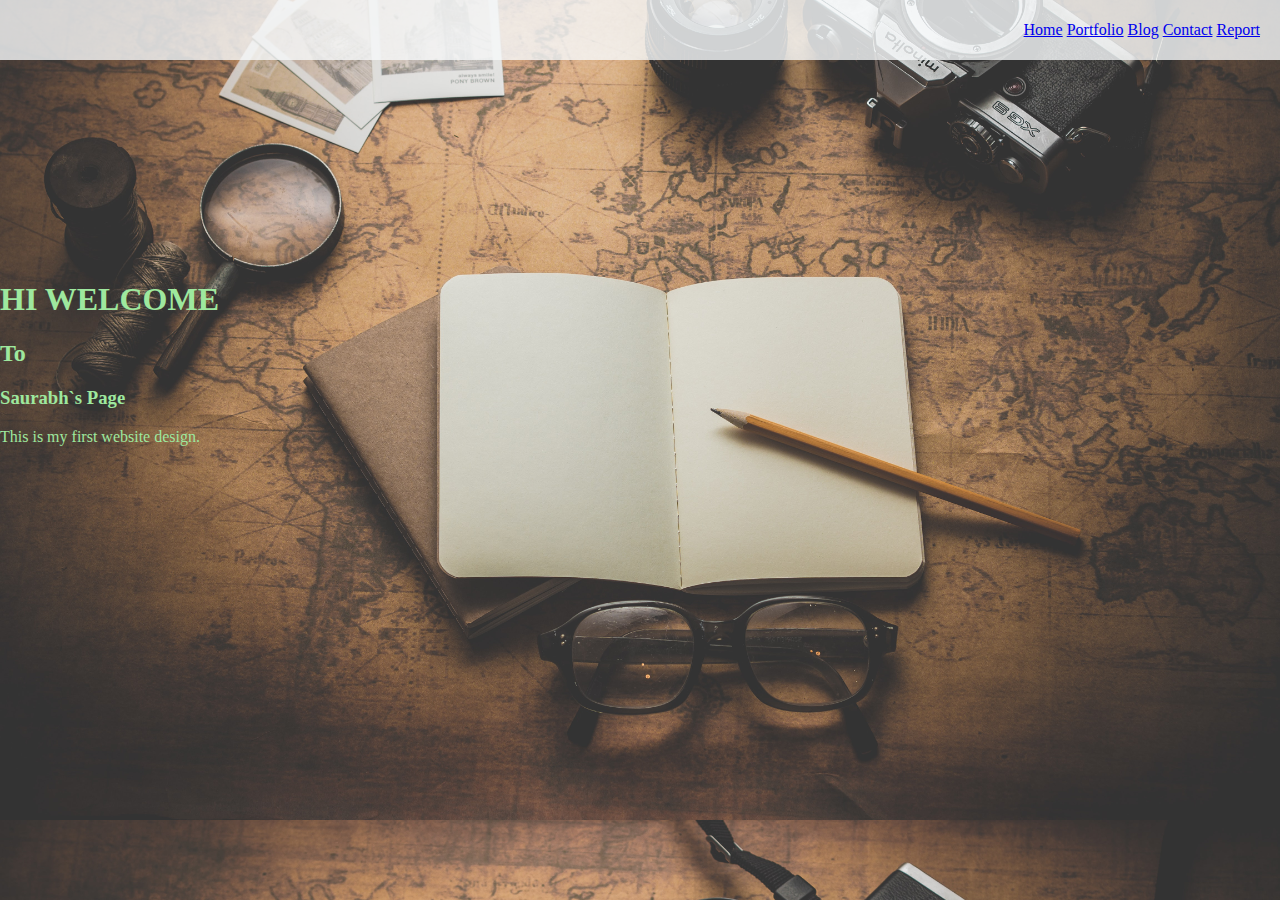
<file: Assignment/index.html>
<!DOCTYPE html>
<html>
<head>
	 <title>Saurabh`s Page</title>
	 <link rel="stylesheet" type="text/css" href="style.css">
	 <meta name="viewport" content="width=device-width,initial-scale=1.0">
</head>
<body>
	 <nav>
	 	<div class="main">
	 	<input type="checkbox" name="checkbox" id="font">
   <div id="bla">             
  	<div class="port"></div>
  	<div class="port"></div>
  	<div class="port"></div>
  </div>
   <div class="uli">
	 		<ul>
	 			<a href="index.html">Home</a>
	 			<a href="portfolio.html">Portfolio</a>
	 			<a href="blog.html">Blog</a>
	 			<a href="contact.html">Contact</a>
				 <a href="sitereport.html">Report</a>

	 		</ul>
	 	
	 	</div>
	 </div>
	 </nav>


	 	<div class="text">
	 		<h1>HI WELCOME</h1>
	 		<h2>To</h2>
	 		<h3>Saurabh`s Page</h3>
			<p>This is my first website design.</p>
	 	</div>
     
</body>
</html>
</file>
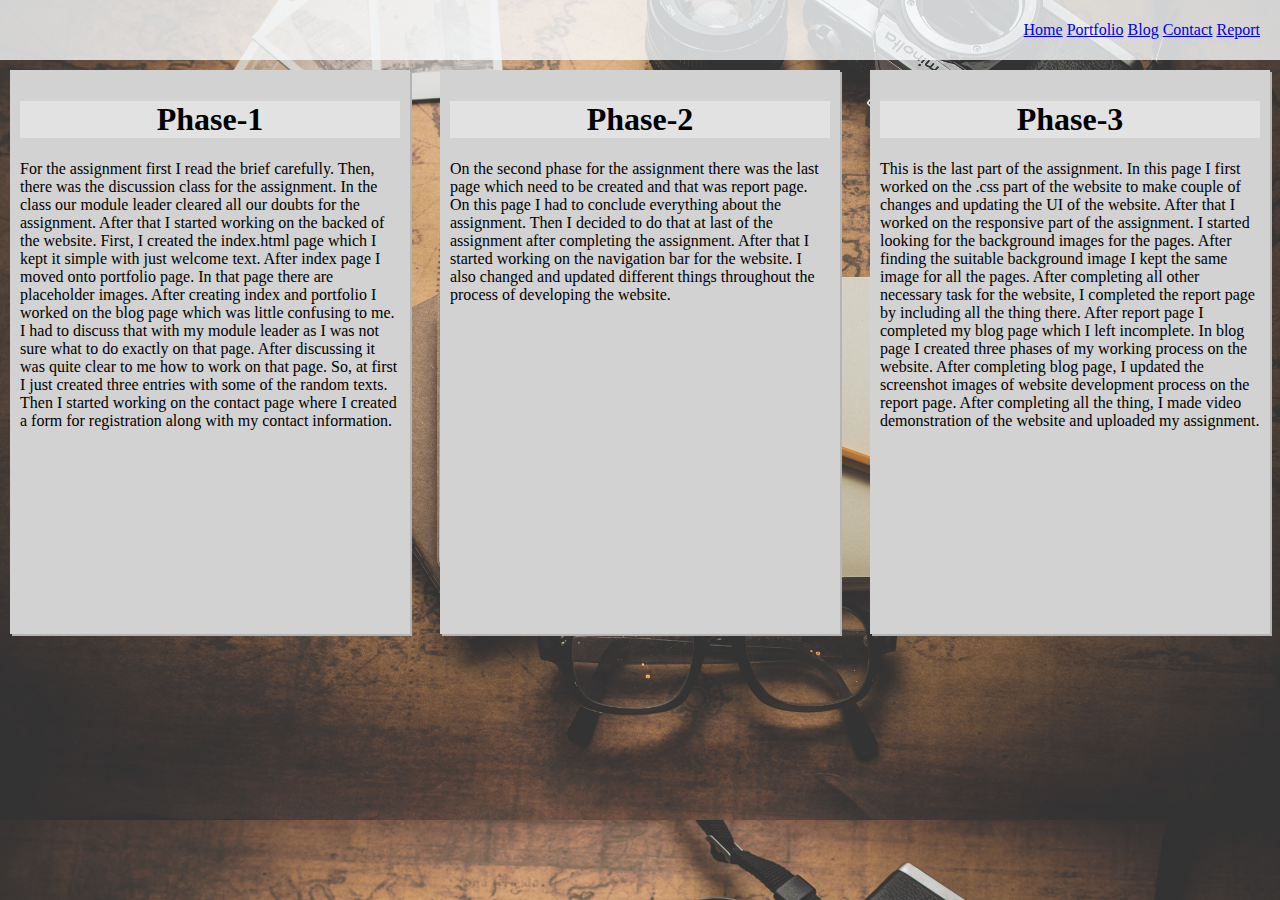
<file: Assignment/blog.html>
<!DOCTYPE html>
<html>
<head>
	 <title>Saurabh`s Page</title>
	 <link rel="stylesheet" type="text/css" href="style.css">
	 <meta name="viewport" content="width=device-width,initial-scale=1.0">
</head>
<body>
	 <nav>
	 	<div class="main">
	 	<input type="checkbox" name="checkbox" id="font">
   <div id="bla">             
  	<div class="port"></div>
  	<div class="port"></div>
  	<div class="port"></div>
  </div>
   <div class="uli">
	 		<ul>
	 			<a href="index.html">Home</a>
	 			<a href="portfolio.html">Portfolio</a>
	 			<a href="blog.html">Blog</a>
	 			<a href="contact.html">Contact</a>
				 <a href="sitereport.html">Report</a>

	 		</ul>
	 	
	 	</div>
	 </div>
	 </nav>


     <main id="main">
        <div>
			<h1>Phase-1</h1>
			For the assignment first I read the brief carefully. Then, there was the discussion class for the assignment. In the class our module leader cleared all our doubts for the assignment. After that I started working on the backed of the website. First, I created the index.html page which I kept it simple with just welcome text. After index page I moved onto portfolio page. In that page  there are placeholder images. After creating index and portfolio I worked on the blog page which was little confusing to me. I had to discuss that with my module leader as I was not sure what to do exactly on that page. After discussing it was quite clear to me how to work on that page. So, at first I just created three entries with some of the random texts. Then I started working on the contact page where I created a form for registration along with my contact information. 
            </div>

        <div>
			<h1>Phase-2</h1>
			On the second phase for the assignment there was the last page which need to be created and that was report page. On this page I had to conclude everything about the assignment. Then I decided to do that at last of the assignment after completing the assignment. After that I started working on the navigation bar for the website. I also changed and updated different things throughout the process of developing the  website. 	
		</div>

        <div><h1>Phase-3</h1>
			This is the last part of the assignment. In this page I first worked on the .css part of the website to make couple of changes and updating the UI of the website. After that I worked on the responsive part of the assignment. I started looking for the background images for the pages. After finding the suitable background image I kept the same image for all the pages. After completing all other necessary task for the website, I completed the report page by including all the thing there. After report page I completed my blog page which I left incomplete. In blog page I created three phases of my working process on the website. After completing blog page, I updated the screenshot images of website development process on the report page. After completing all the thing, I made video demonstration of the website and uploaded my assignment. 	
		</div>
        

    </main>
     
</body>
</html>
</file>
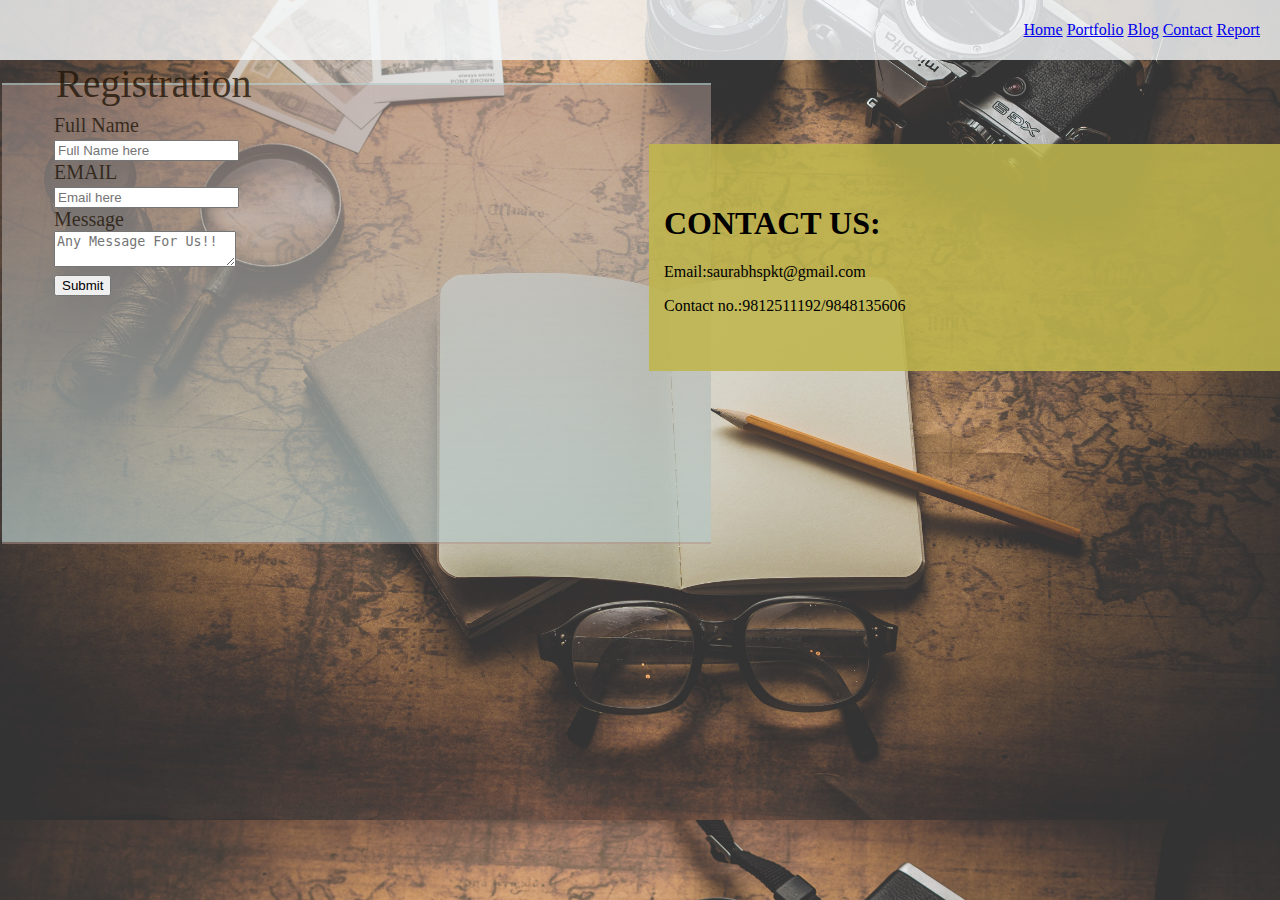
<file: Assignment/contact.html>
<!DOCTYPE HTML>
<html>
<head>
	    <title>Contact</title>
	      <link rel="stylesheet" type="text/css" href="style.css">
	        <meta name="viewport" content="width=device-width,initial-scale=1.0">
</head>

<body>
   <nav>
	 	<div class="main">
	 			 		<input type="checkbox" name="checkbox" id="font">
   <div id="bla">
  	  <div class="port"></div>
  	   <div class="port"></div>
  	    <div class="port"></div>
  </div>
   <div class="uli">
	 		<ul>
				<a href="index.html">Home</a>
	 			<a href="portfolio.html">Portfolio</a>
	 			<a href="blog.html">Blog</a>
	 			<a href="contact.html">Contact</a>
				 <a href="sitereport.html">Report</a>

	 		</ul>
	</div>
</div>

	 </nav>
	 <form action="mailto:saurabhspkt@gmail.com" method="get">
		<fieldset>
			<legend>Registration</legend>
			Full Name<br>
			<input type="text" name="Fullname" required="required" placeholder="Full Name here"> <br>

			EMAIL<br>
			<input type="email" name="useremail" required="Please enter your email" placeholder="Email here"> <br>

			Message<br>
			<textarea name="Message" placeholder="Any Message For Us!!"></textarea> 
			<br>


			<input type="submit" name="Register"> 

		

</fieldset>
	 </form>

   <div class="contact">

	     <h1>CONTACT US:</h1>
		      <p>Email:saurabhspkt@gmail.com</p>
		      <p>Contact no.:9812511192/9848135606</p>

	</div>

</body>
</html>
</file>
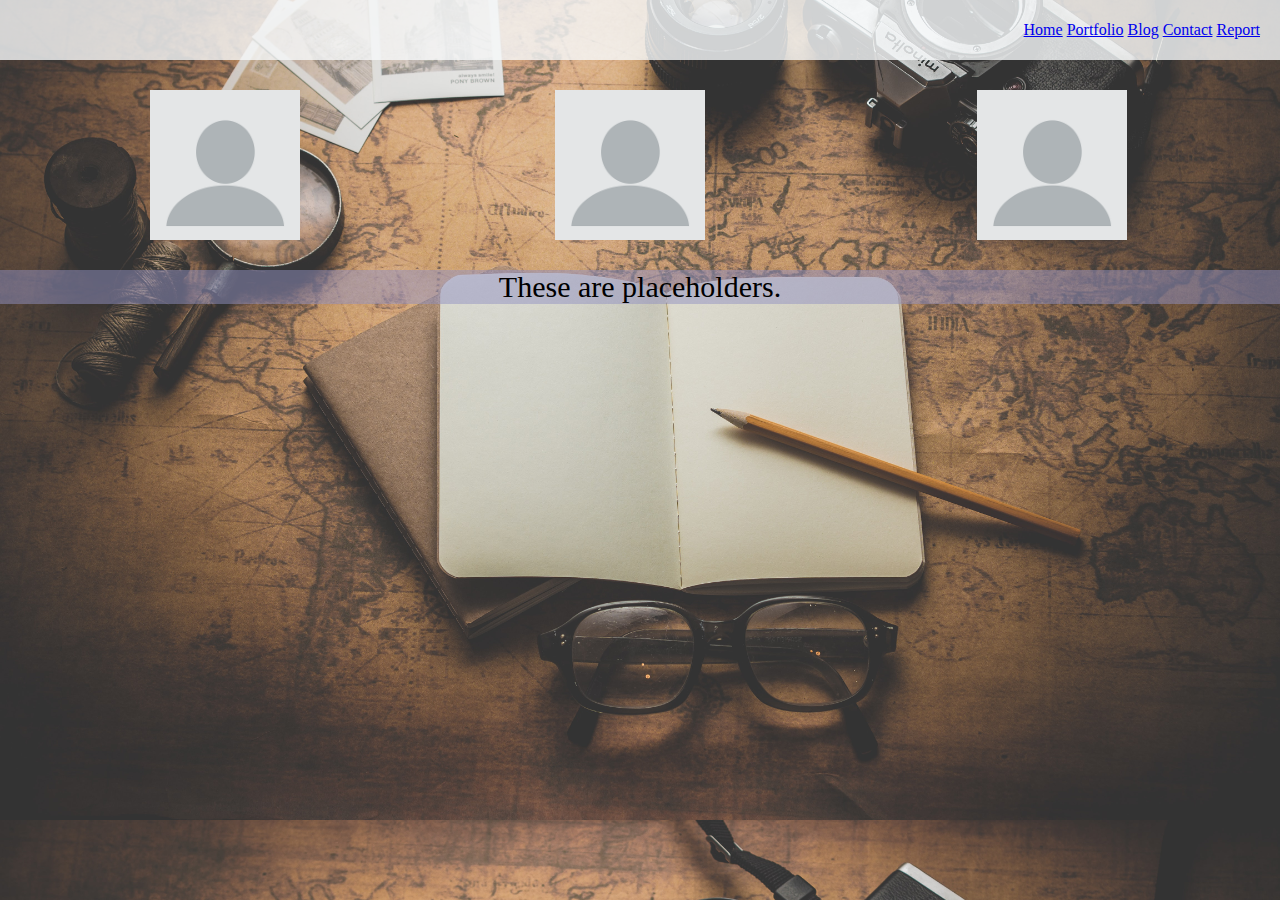
<file: Assignment/portfolio.html>
<!DOCTYPE HTML>
<html>
<head>
	<title>Portfolio</title>
	<link rel="stylesheet" type="text/css" href="style.css">
	 <meta name="viewport" content="width=device-width,initial-scale=1.0">
</head>
<body>
	 <nav>
	 	<div class="main">
	 			 		<input type="checkbox" name="checkbox" id="font">
  <div id="bla">
  	<div class="port"></div>
  	<div class="port"></div>
  	<div class="port"></div>
  </div>
   <div class="uli">
	 		<ul>
				<a href="index.html">Home</a>
	 			<a href="portfolio.html">Portfolio</a>
	 			<a href="blog.html">Blog</a>
	 			<a href="contact.html">Contact</a>
				 <a href="sitereport.html">Report</a>

	 		</ul>
	 	
	 	</div>
	 </div>
	 </nav>
	 <div class="image">
	 	
	 	<img class="placeholder1" src="blank.png" alt="placeholder">
	 	<img class="placeholder2" src="blank.png" alt="placeholder">
	 	<img class="placeholder3" src="blank.png" alt="placeholder">

	 </div>
    <div class="placeholder">
    	<p>These are placeholders.</p>
    </div>
</body>
</html>
</file>
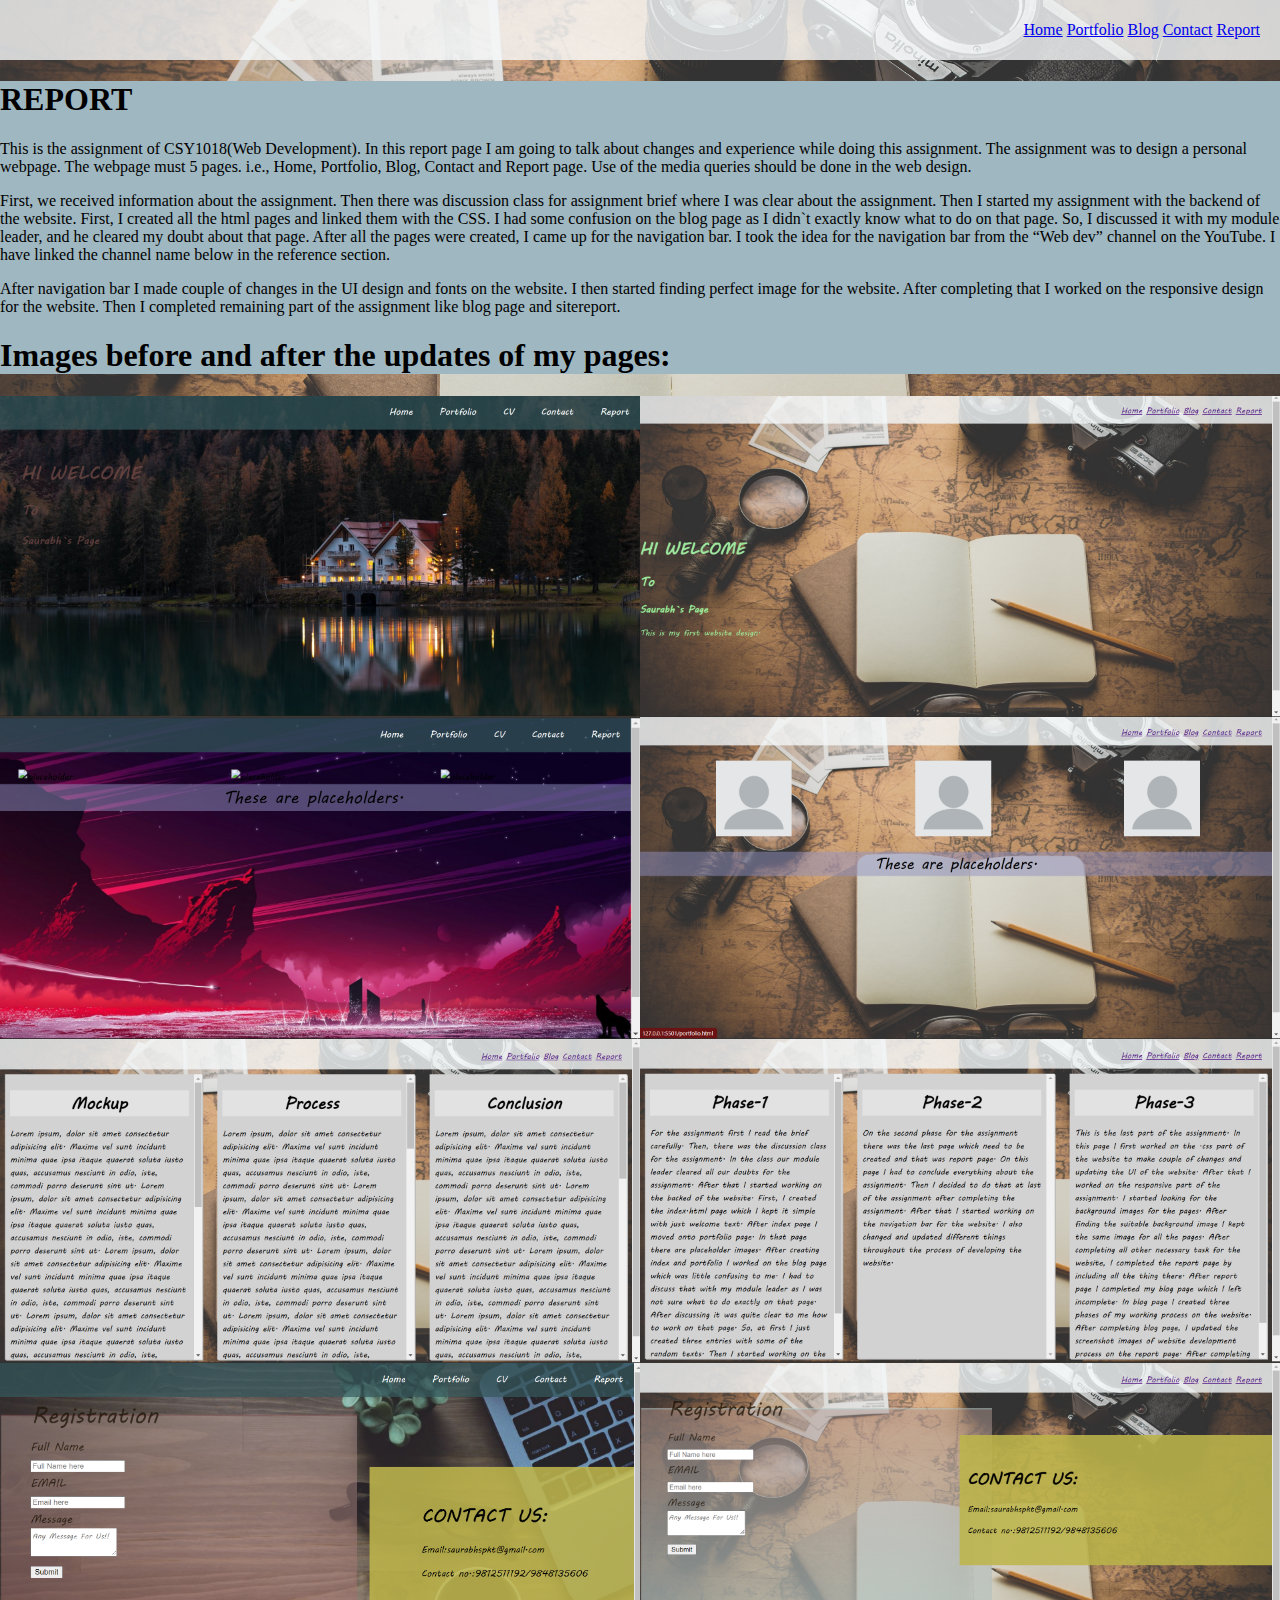
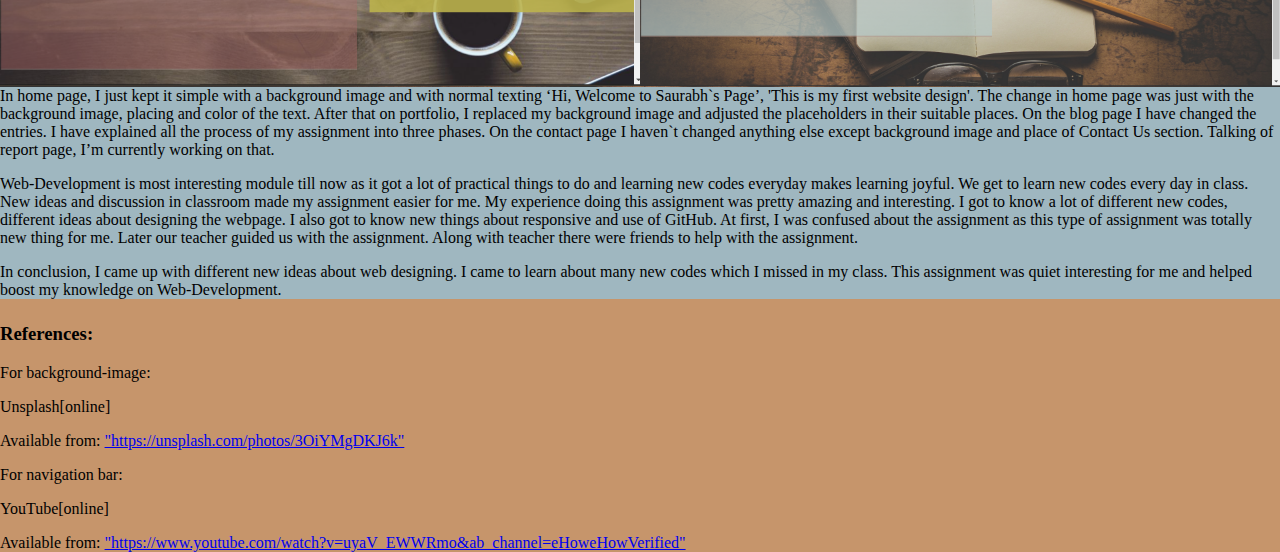
<file: Assignment/sitereport.html>
<!DOCTYPE HTML>
<html>
<head>
	<title>Report</title>
	<link rel="stylesheet" type="text/css" href="style.css">
	 <meta name="viewport" content="width=device-width,initial-scale=1.0">
</head>
<body>
	 <nav>
	 	<div class="main">
	 			 		<input type="checkbox" name="checkbox" id="font">
  <div id="bla">
  	<div class="port"></div>
  	<div class="port"></div>
  	<div class="port"></div>
  </div>
   <div class="uli">
	 		<ul>
				<a href="index.html">Home</a>
	 			<a href="portfolio.html">Portfolio</a>
				 <a href="blog.html">Blog</a>
				<a href="contact.html">Contact</a>
	 			<a href="sitereport.html">Report</a>
	 		</ul>
	 	</div>
	 	</div>
</nav>
	 <div class="writing1">
	 	<h1>REPORT</h1>
	 	<p>This is the assignment of CSY1018(Web Development). In this report page I am going to talk about changes and experience while doing this assignment. The assignment was to design a personal webpage. The webpage must 5 pages. i.e., Home, Portfolio, Blog, Contact and Report page. Use of the media queries should be done in the web design.</p>
		<p>First, we received information about the assignment. Then there was discussion class for assignment brief where I was clear about the assignment. Then I started my assignment with the backend of the website. First, I created all the html pages and linked them with the CSS. I had some confusion on the blog page as I didn`t exactly know what to do on that page. So, I discussed it with my module leader, and he cleared my doubt about that page. After all the pages were created, I came up for the navigation bar. I took the idea for the navigation bar from the “Web dev” channel on the YouTube. I have linked the channel name below in the reference section. 
</p>
<p>After navigation bar I made couple of changes in the UI design and fonts on the website. I then started finding perfect image for the website. After completing that I worked on the responsive design for the website. Then I completed remaining part of the assignment like blog page and sitereport. </p>
<h1>Images before and after the updates of my pages:</h1>
</div>

<div class="pics">
  <img class="homeA" src="homeA.png">
  <img class="homeB" src="homeB.png">
   <img class="portfolioA" src="portfolioA.png">
  <img class="portfolioB" src="portfolioB.png">
    <img class="blogA" src="blogA.png">
    <img class="blogB" src="blogB.png">
    <img class="contactA" src="contactA.png">
  <img class="contactB" src="contactB.png">

</div>

	 <div class="writing2">
	 	  <div class="desc">
	 		
	 	</div>
 		<p>In home page, I just kept it simple with a background image and with normal texting ‘Hi, Welcome to Saurabh`s Page’, 'This is my first website design'. The change in home page was just with the background image, placing and color of the text. After that on portfolio, I replaced my background image and adjusted the placeholders in their suitable places. On the blog page I have changed the entries. I have explained all the process of my assignment into three phases. On the contact page I haven`t changed anything else except background image and place of Contact Us section. Talking of report page, I’m currently working on that.</p>
		<p>Web-Development is most interesting module till now as it got a lot of practical things to do and learning new codes everyday makes learning joyful. We get to learn new codes every day in class. New ideas and discussion in classroom made my assignment easier for me.  My experience doing this assignment was pretty amazing and interesting. I got to know a lot of different new codes, different ideas about designing the webpage. I also got to know new things about responsive and use of GitHub. At first, I was confused about the assignment as this type of assignment was totally new thing for me. Later our teacher guided us with the assignment.  Along with teacher there were friends to help with the assignment. </p>
 	
	<p>In conclusion, I came up with different new ideas about web designing. I came to learn about many new codes which I missed in my class. This assignment was quiet interesting for me and helped boost my knowledge on Web-Development.</p>
</div>

<div class="writing3">
	<h3>References:</h3>
  <p>   For background-image:</p>
  <p>Unsplash[online]</p>
  <p>Available from:
	<a href="https://unsplash.com/photos/3OiYMgDKJ6k" >
     "https://unsplash.com/photos/3OiYMgDKJ6k" </p>
	</a>


  <p> For navigation bar:</p>
  <p>YouTube[online]</p>
  	 <p>Available from:
	<a href="https://www.youtube.com/watch?v=uyaV_EWWRmo&ab_channel=eHoweHowVerified">
  "https://www.youtube.com/watch?v=uyaV_EWWRmo&ab_channel=eHoweHowVerified"</p>
	</a>
 
</div>

</body>
</html>
</file>
<file: Assignment/style.css>
body{                           /*This is the CSS for body section for all the HTML pages.*/
	background-image: url(style.jpg);
    margin:0px;
    width: 100%;
    height:680px;
    background-size:cover;
    background-position:center;
    /* background-repeat:no-repeat; */

}

#bla{
	display:none;
}

#main {
	display: grid;
	grid-template-columns: auto auto auto;
	column-gap: 30px;
	padding: 10px;
	height: 80%;
	
}

#main div{
	background-color:rgb(210, 210, 210);
	overflow-y: scroll;
	height: 100%;
	padding: 10px;
	box-shadow: 2px 2px rgb(181, 180, 180);
}
#main div h1{
	text-align: center;
	position:sticky;
	top:0;
	background-color:rgb(227, 226, 226);
}

.uli{   
	float:right;
	display:flex;
	text-decoration: none;
	color:white;
	padding:5px 20px;
	border:1px solid white transparent;
	transition:0.5s ease;
	height: 10px;
	
}

.uli a:hover{									/*This part is for hover on the text inside nav bar. */
	background-color: #7ac6c7;
	color: black;
}

nav{                                   /*This part is for the size and color of the navigation bar.*/
	background-color: #f6f9facd;
	height:60px;
	width:100%;
	margin-top: 0px;
}

#font{                             /*This part is for the checkbox in the navigation bar.*/
	position: relative;
	height:18px;
	width: 36px;
	top: 25px;
	opacity: 0;
}




/*Home*/

.text{      													/*This part is for the text in the home page.*/
	float:left;
	color: #9ee89e;
	text-align:left;
	padding-top: 200px;
	width: 100%;

}


/*Portfolio*/
.image{                               /*This is for the grid view of the image as placeholders.*/
	display: grid;
	grid-template-columns: auto auto auto;
}

.placeholder1{                /*This part is for the first image of palceholder*/
	 width:150px;
	 height:150px;
	 margin-top:30px;
     float: right;
     padding-left: 150px;
} 

.placeholder2{                /*This part is for the second image of palceholder*/
	 width:150px;
	 height:150px;
	 margin-top: 30px;
     float:left;
     margin-left: 102px;
}

.placeholder3{                         /*This part is for the third image of palceholder*/
	 width:150px;
	 height:150px;
	 margin-left: 120px;
	 margin-top: 30px;
	}

.placeholder{                       /*This part is for the text below the image of palceholder*/
	text-align: center;
	font-size: 30px;
	background-color: #9292c180;
	margin-top: 15px;
}





/*CV*/



.Profile{             /*This is for the header part containing img and name.*/
	width:100%;
	margin:0px;
}

.grid{                          /*This is for the grid view of the tables in the qualification area*/
	display: grid;
	grid-template-columns: auto auto;
}


.header{                   /*This part is for the top part of cv page.*/
	width:100%;
	background-color:#456076e3;
	text-align: left;
	margin-top: 5px;
}


.about{                    /*This is for the above section of the personal details area*/ 
		margin-top: 87px;
}

.header img{                      /*This is the part for the image inside CV page*/
	width: 180px;
	height: 180px;
	border-radius: 50%;
	border: 2px #f1eded00;
	top: 40px ;	
	left:40px;
	box-shadow: 3px 3px 10px rgba(0,0,0,0.5);
}

.header_txt{               /*This is the part for the text in the header section of the CV*/
	color:white;
	margin-left: 250px;
    margin-top: -163px;
}

.header_txt h1{                      /*This is the part for the name in the header section of the CV.*/
	font-size: 30px;
}
/* his part is for the  occupation in the header section of the CV  */ */

.header_txt p{                           
	font-size: 20 px;
	color:grey;
}

.left-area{                                /*This part is for the  left area of the CV */
	width:30%;
	background-color: #8585bcc4;
	text-align: center;
}

.left-area .details{            /*This part is for the personal details in left area of the CV */
	margin-top: 130px;
}


.right-area{                             /*This part is for the  right area of the CV */
    background-color: #b67ec4e0;
	margin-top: 88px;
    height: 382px;
    padding-top: 1px;
}

.ra{                                /*This is above section of the qualification area*/
	margin-top: -64px;
}

tr, td{												 /*This part is for size and border-color of the table.*/
	width:17%;
	border: 2px solid;
	border-color: #583062e0;
	padding: 10px;
}

.maintable{                                /*This part is for the size color and inside text of the table.*/
	border: 2px solid;
	text-align: center;
	border-collapse: collapse;
	margin:20px ;
	height: 20px;
	background-color:#e400ff12;
}

.details{                                  /*This is for the personal details area.*/
	background-color: #a2a2d473;
    height: 384px;
    margin-top: -84px;
}





/*Contact*/

 legend{                                  /*This part is for the font of registration in contact page.*/
	font-size: 40px;
}

 fieldset{ 					          /*This part is for the size background color font size and font color of registration page in contact. */
	width:50%;
	background-image: linear-gradient(rgb(174 149 143 / 51%),rgb(182 201 199 / 71%));
    height: 460px;
    border-color: #9a9aa500;
    margin-top: 0px;
    padding-left: 50px;
    color: #1f1407c9;
    font-size: 20px;
}

.contact{              /*This section is for the contact us part in contact page.*/
	background-color:#beb54ce0;
	margin:-150x;
    text-align:left;
	padding:40px;
	padding-left: 15px;
	margin-top: -400px;
	float: right;
    margin-bottom:0px;
    width: 45%;
}





/*Report*/

.writing1{                     /*This is for the first paragraph of the report page.*/
	background-color: #9fb7c0;
}

.pics{                          /*This is for the display type of images in the report page.*/
	display: grid;
	grid-template-columns: auto auto;
	background-color: #3d362e;
}

.pics img{                /*This is for the before and after update images in the report page.*/
	width: 100%;
}

.writing2{                         /*This is for the second paragraph after the images of the report page.*/
	background-color: #9fb7c0;
	margin-top: -15px;
}

.writing3{                             /*This is for the reference section.*/
	background-color: #c6956b;
	margin-top: -16px;
	padding-top: 5px;
}






/*Responsive*/


.bla{                              /*This is for the placement of the hamburger menu icon.*/
	display: none;
   flex-direction: column;
}


.port{                                /*This is for the hamburger menu icons on the navigation bar.*/ 
	height: 3px;
	width: 25px;
	background-color: #1e1916b3;
	margin-top: 2px;
	margin-left: 5px;
}



@media screen and (max-width:800px){
      	body{
      		height: 678px;
      	}
      

.uli{              /*This is for the text in navigation bar for responsive design*/
   	transform-origin: 0% 0%;
   	transform: translate(0%, -500%);
   	display:flex;
    flex-direction: column;
   	transition: transform 0s;
   	float: right;
    margin-left: 7%;
    margin-top: -50px;
}

body{                           /*This is for the size of the size of background image in responsive view.*/
	height: 1128px;
	width: 100%;
}

/*Portfolio*/


.image{                               /*This is for the grid view of the image as placeholders.*/
	display: grid;
	grid-template-columns: auto ;
}


.placeholder2{                 /*This is for the placement of the placeholder second image  on the portfolio page in responsive view.*/
    padding-left: 50px;
}

.placeholder3{                 /*This is for the placement of the placeholder third image on the portfolio page in responsive view.*/
    padding-left: 32px;
}

#main{
	grid-template-columns: auto;
	row-gap: 30px;
}



/*CV*/
.header{                       /*This is for the header part in the Cv page.*/
	margin-top: 6px;
	margin-bottom: -20px;
}

.grid{                          /*This is for the grid view of the tables in the qualification area*/
	display: grid;
	grid-template-columns: auto;
}


/*Contact*/
.contact, fieldset{  /*This is for the size of the contact us and registration section*/
	margin:0px;
	float: none;
	width: 81%;
}


/*Report*/
.pics{                         /*This is for the view of the before and after images in report page.*/
	display: grid;
	grid-template-columns: auto ;
}


.main input:checked~ .uli{  
    	 	transform: none;
    	  transition-duration: 1s;
}


#font{         /*This part is for the checkbox in the navigation bar.*/
	position: relative;
	height:18px;
	width: 36px;
	top: 25px;
	opacity: 0;
}


#bla{
	display:block;
}

}
</file>
